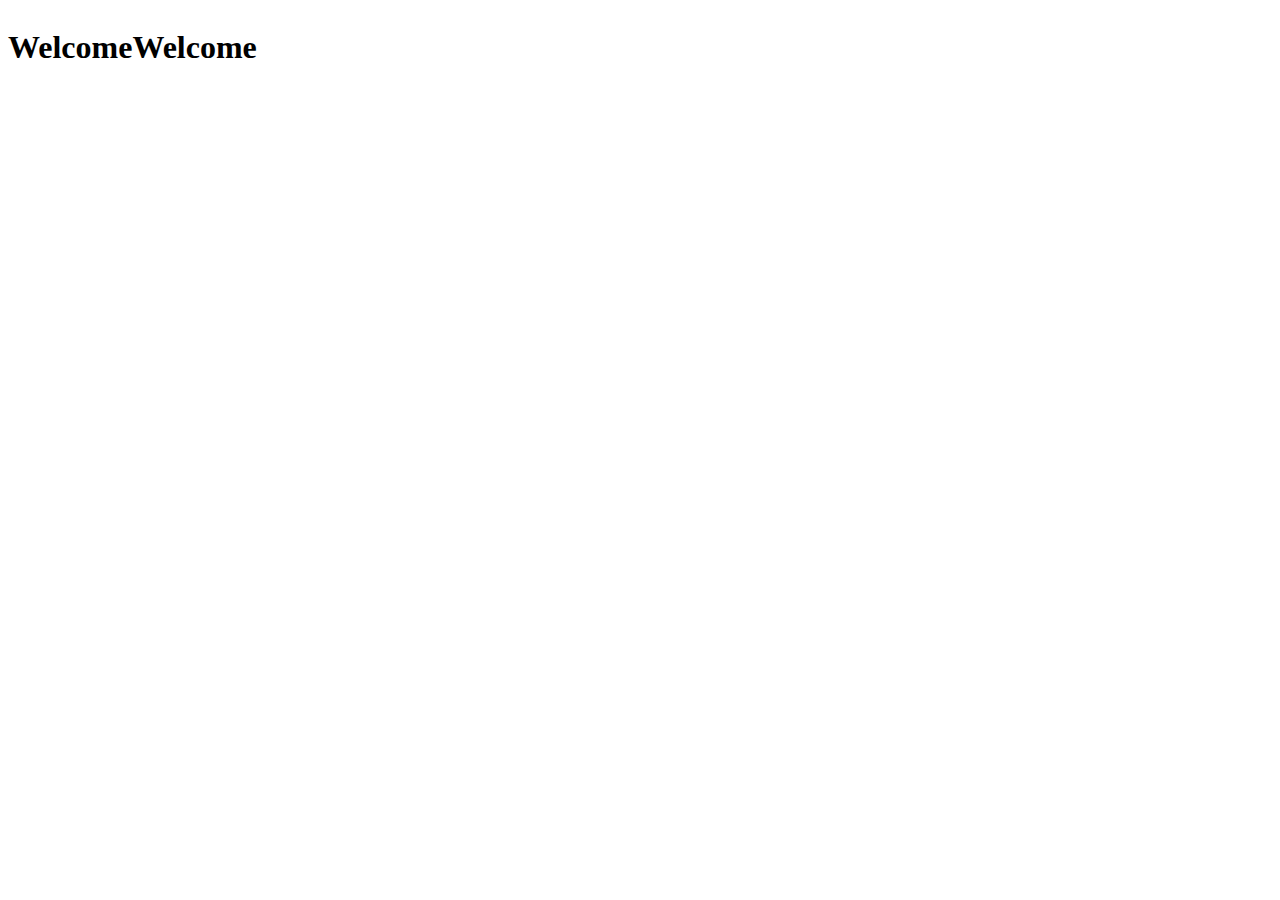
<file: flex.html>
<!DOCTYPE html>
<html lang="en">
<head>
    <meta charset="UTF-8">
    <meta name="viewport" content="width=device-width, initial-scale=1.0">
    <title>Document</title>
    <link rel="stylesheet" href="flex.css">
</head>
<body>
    <section class="parent">
        <h1>Welcome</h1>
        <h1>Welcome</h1>
    </section>
</body>
</html>
</file>
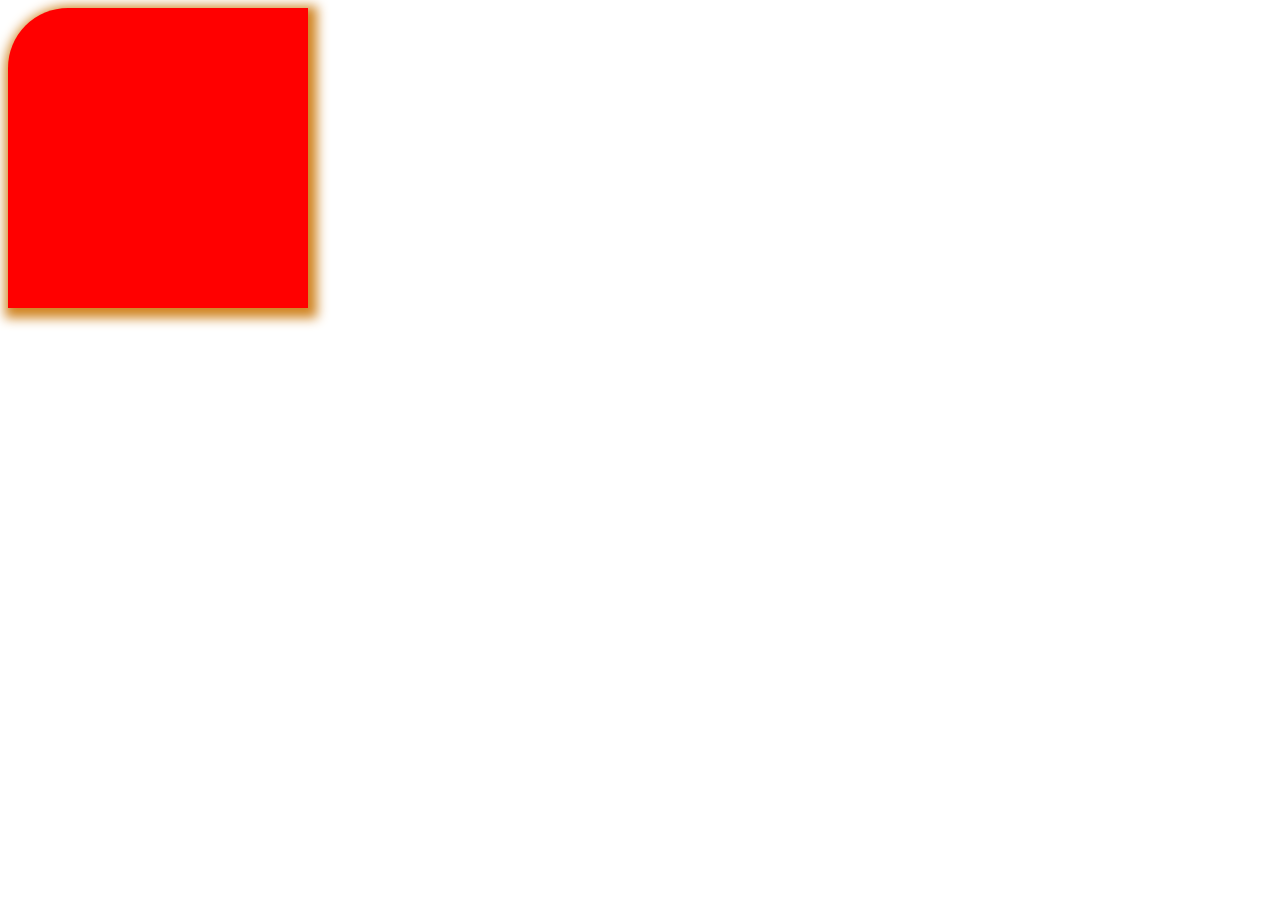
<file: index2.html>
<!DOCTYPE html>
<html lang="en">
<head>
    <meta charset="UTF-8">
    <meta name="viewport" content="width=device-width, initial-scale=1.0">
    <title>Document</title>
    <link rel="stylesheet" href="style2.css">
</head>
<body>
    <div class="wrapper"></div>
</body>
</html>
</file>
<file: flex.css>
.parent{
    display: flex;
}
</file>
<file: style2.css>
.wrapper{
    background-color: red;
    height: 300px;
    width: 300px;
    box-shadow: 3px 4px 12px 6px rgb(208, 132, 33);
    border-top-left-radius: 60px;
}
</file>
